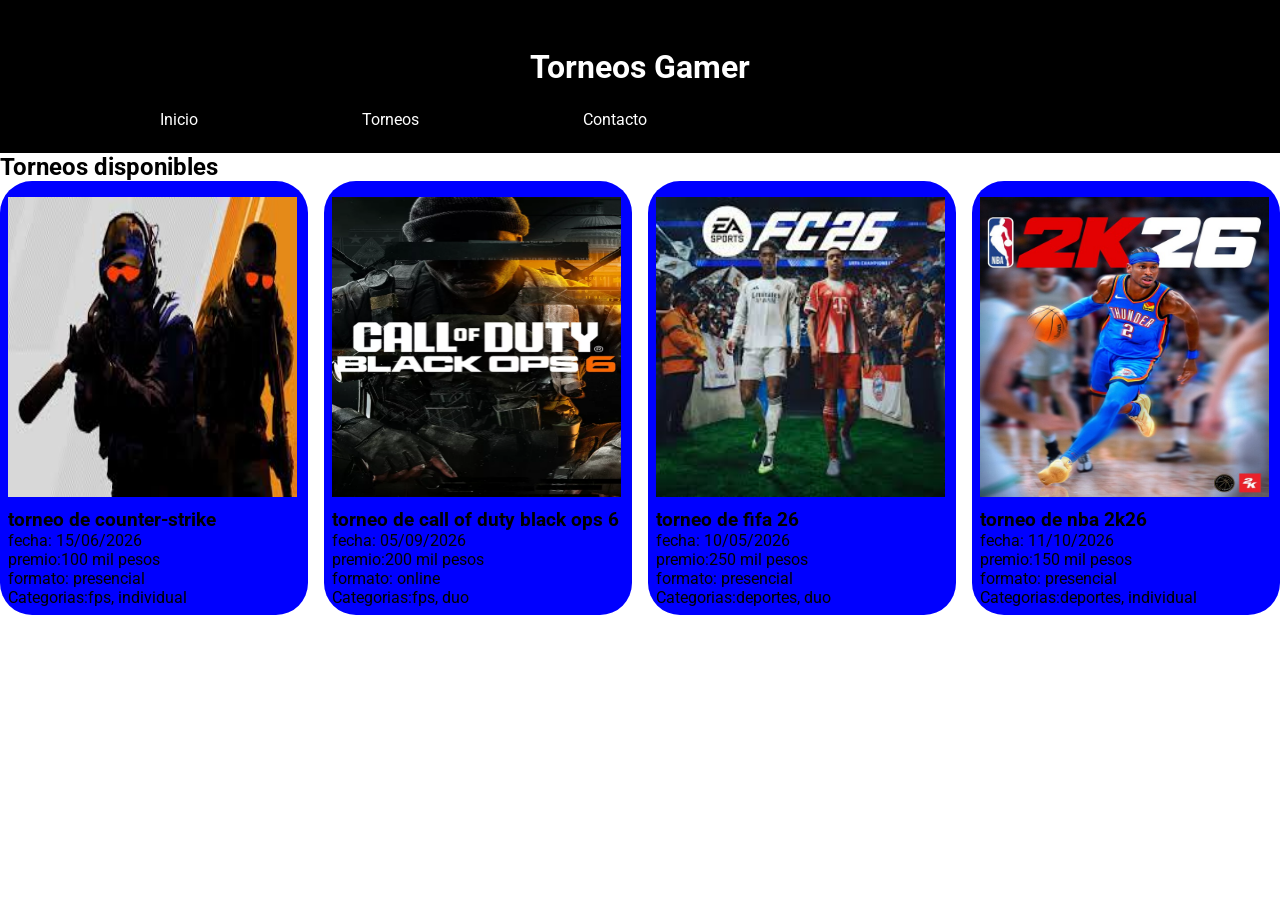
<file: html/index.html>
<!DOCTYPE html>
<html lang="en">
<head>
    <meta charset="UTF-8">
    <meta name="viewport" content="width=device-width, initial-scale=1.0">
    <title>Torneos Gamer</title>
    <link rel="stylesheet" href="../css/style-index.css">

</head>
<body>
    <header class="encabezado">
        <h1 class="tituloprincipal">Torneos Gamer</h1>
        <nav class="menu-navegacion">
            <ul class="lista-menu">
                <li class="item-menu"><a href="index.html">Inicio</a></li>
                <li class="item-menu"><a href="torneos.html">Torneos</a></li>
                <!-- <li class="item-menu"><a href="equipos">Equipos</a></li> -->
                <li class="item-menu"><a href="#">Contacto</a></li>
            </ul>
        </nav>
    </header>
    <main class="subcuerpo">
        <h2 class="categorias-torneos">Torneos disponibles</h2>
        <section class="torneos">
            <div class="torneo">
                <img class="img-torneo" src="../imagees/Counter Striker.jpg" alt="counter-strike">
                <div class="informacion">
                    <h3 class="titulo-torneo">torneo de counter-strike</h3>
                    <p class="">fecha: 15/06/2026 </p>
                    <p class="">premio:100 mil pesos </p>
                    <p class="">formato: presencial</p>
                    <p class="">Categorias:fps, individual</p>
                </div>
            </div> 
            <div class="torneo">
                <img class="img-torneo" src="../imagees/call_of_duty_black_ops_6.jpg" alt="call of duty black ops 6">
                <div class="informacion">
                    <h3 class="titulo-torneo">torneo de call of duty black ops 6</h3>
                    <p class="">fecha: 05/09/2026 </p>
                    <p class="">premio:200 mil pesos </p>
                    <p class="">formato: online</p>
                    <p class="">Categorias:fps, duo</p>
                </div>
            </div> 
            <div class="torneo">
                <img class="img-torneo" src="../imagees/fifa 26.jpg" alt="fifa 26">
                <div class="informacion">
                    <h3 class="titulo-torneo">torneo de fifa 26</h3>
                    <p class="">fecha: 10/05/2026 </p>
                    <p class="">premio:250 mil pesos </p>
                    <p class="">formato: presencial</p>
                    <p class="">Categorias:deportes, duo</p>
                </div>
            </div> 
            <div class="torneo">
                <img class="img-torneo" src="../imagees/nba 2k26.jpg" alt="nba 2k26">

                <div class="informacion">
                    <h3 class="titulo-torneo">torneo de nba 2k26</h3>
                    <p class="">fecha: 11/10/2026 </p>
                    <p class="">premio:150 mil pesos </p>
                    <p class="">formato: presencial</p>
                    <p class="">Categorias:deportes, individual</p>
                </div>
            </div> 
        </section> 
    </main>
    <footer class="contenedor-futer">
        <nav class="menu futer">
            <ul class="lista-futer">
                <li class="item-futer"><a href="#">Inicio</a></li>
                <li class="item-futer"><a href="#">Torneos</a></li>
                <li class="item-futer"><a href="#">Equipos</a></li>
                <li class="item-futer"><a href="#">Contacto</a></li>
            </ul>
        </nav>
    </footer>
</body>
</html>
</file>
<file: css/style-index.css>
@import url('https://fonts.googleapis.com/css2?family=Roboto:wght@400;700&display=swap');
*{
    margin: 0;
    padding: 0;
}
body{
    font-family: "Roboto", sans-serif;
}

.encabezado{
    background-color: black;
}

.tituloprincipal{
    color : white;
    text-align: center;
    padding-bottom: 1.5rem;
    padding-top: 3rem;
}

.menu-navegacion{
    text-decoration: none;
}
.item-menu{
    display: inline-block;
    text-align: center;
    padding-left: 10rem;
    padding-bottom: 1.5rem;
    color: white;
}
a{
    color: white;
    text-decoration: none;
}
.cuerpo{
    display: flex;
    flex-direction: column;
}
.torneos{
    display: grid;
    grid-template-columns: repeat(4, 1fr);
    gap: 1rem;
}
.torneo{
    background-color: blue;
    border-radius: 2rem;
    padding: 0.5rem; 
}
.img-torneo{
    width: 99%;
    height: 300px;
    padding-top: 0.5rem;
    padding-bottom: 0.5rem;
}
</file>
